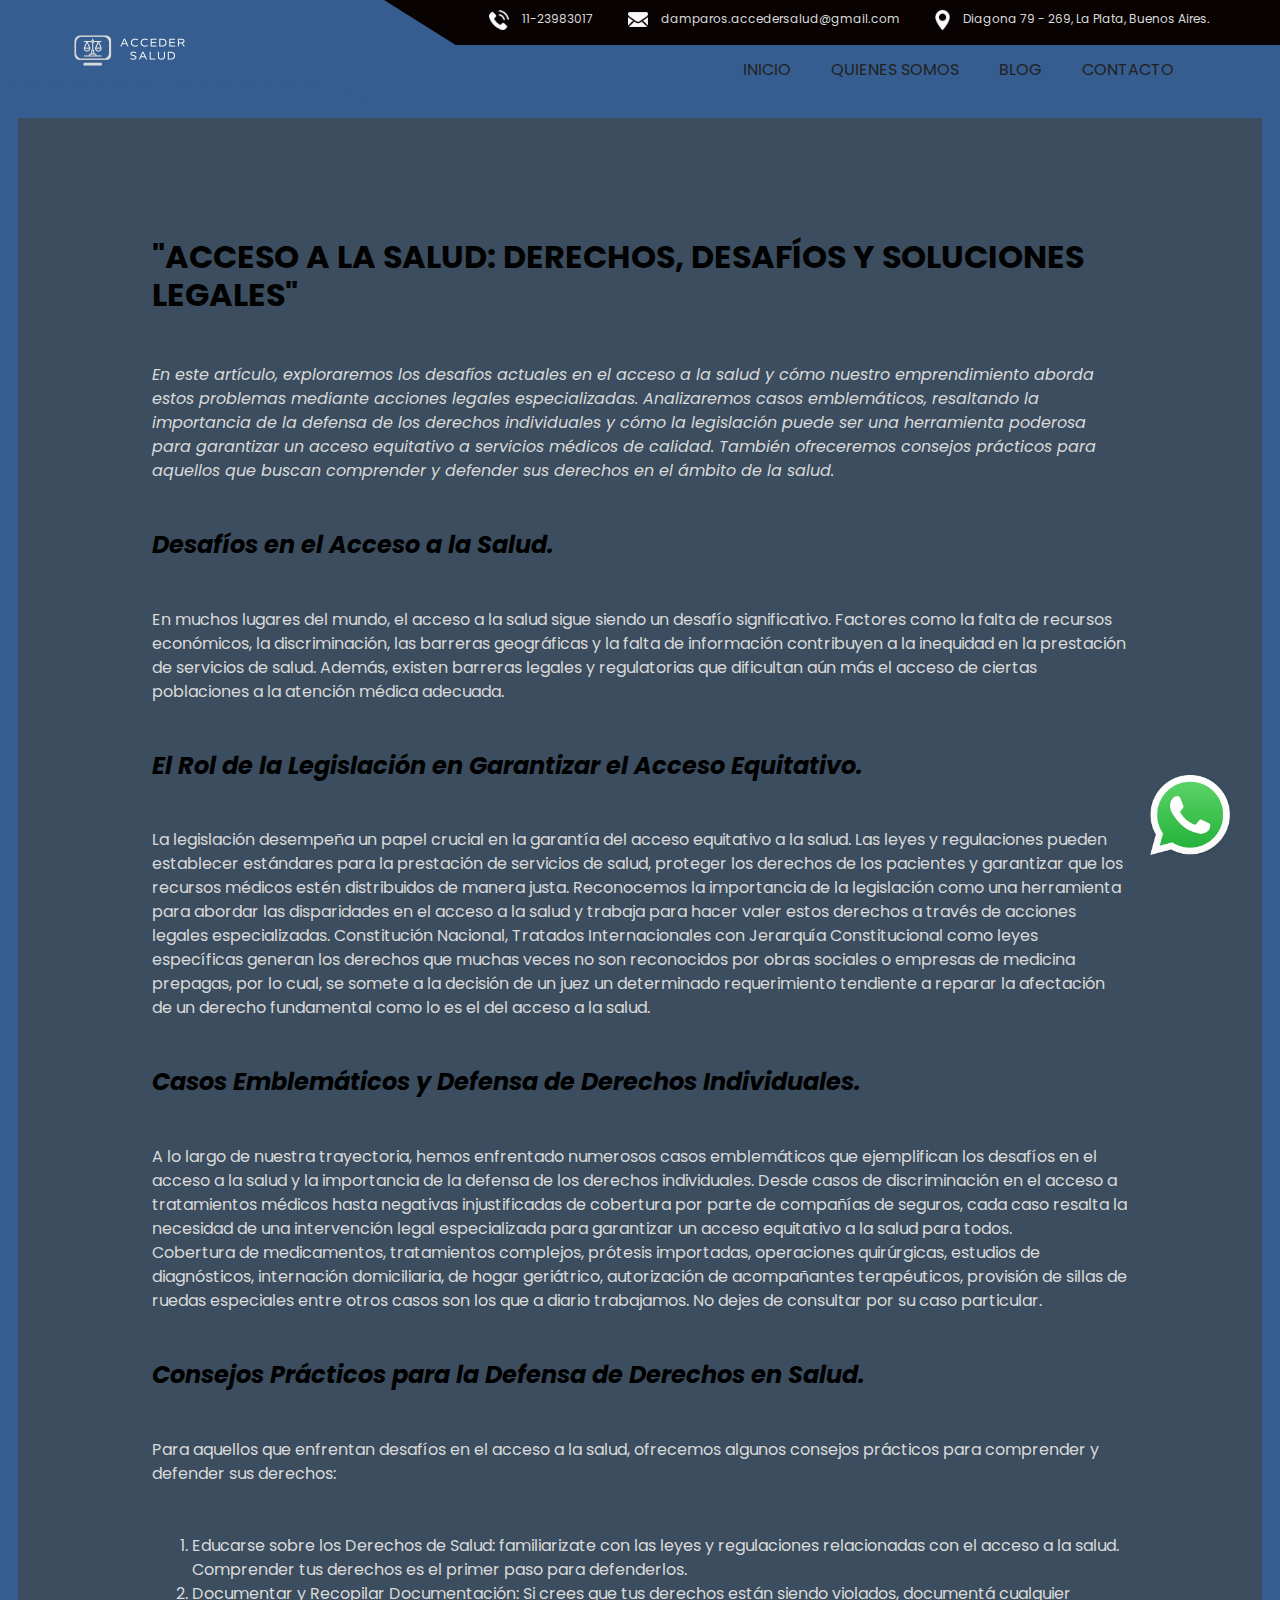
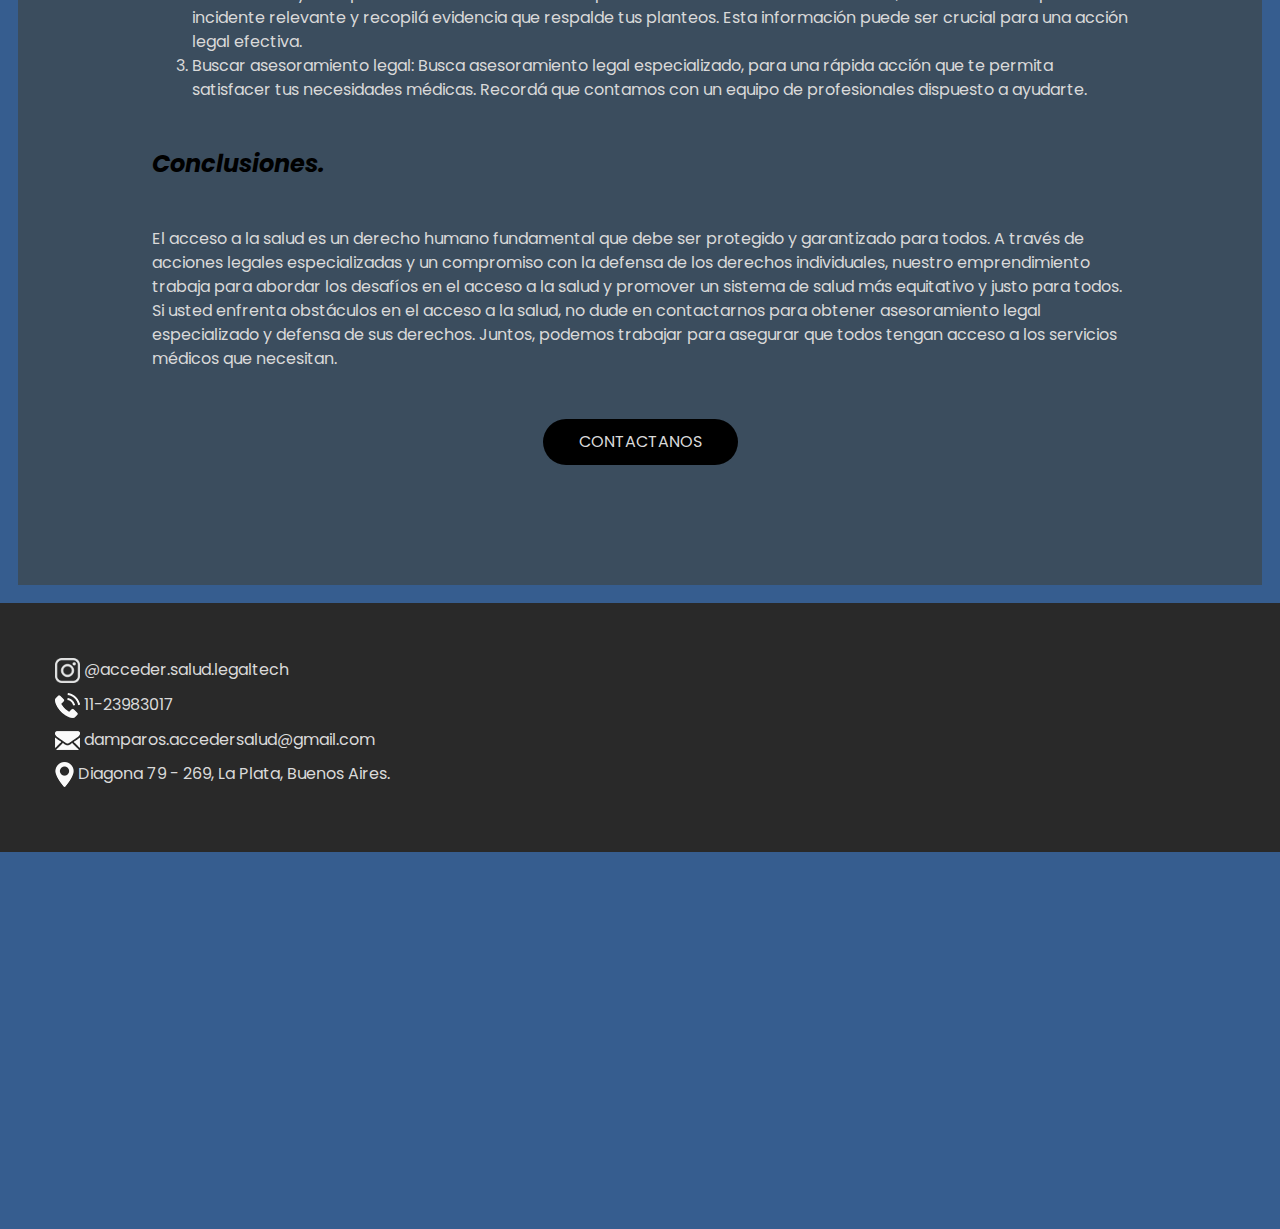
<file: pages/blog-1.html>
<!DOCTYPE html>
<html>

<head>
  <!-- Basic -->
  <meta charset="utf-8" />
  <meta http-equiv="X-UA-Compatible" content="IE=edge" />
  <!-- Mobile Metas -->
  <meta name="viewport" content="width=device-width, initial-scale=1, shrink-to-fit=no" />
  <!-- Site Metas -->
  <meta name="keywords" content="Abogados, Salud, Legal, Amparo, Derechos, Atención médica, Problemas de salud, Demandas legales, Asistencia legal, Defensa legal, Derecho sanitario, Justicia médica, Seguro médico, Ley de salud, Recursos legales, Leyes de salud, Protección legal, Litigio médico, Consulta legal, Acceso a la salud, Abogacía de la salud, Leyes laborales de salud, Amparo médico, Servicios legales de salud, Resolución de conflictos, Leyes de obras sociales, Representación legal, Leyes de amparo, Responsabilidad médica, Defensoría de la salud, Reclamos legales, Protección del paciente, Legislación médica, Cobertura médica, Ley de obras sociales, Derechos del paciente, Ley de amparo médico, Cobertura legal, Leyes de amparo médico, Asesoría jurídica">

  <meta name="description" content="Obtén asesoramiento legal experto y defensa profesional para tus problemas de salud, obras sociales y amparos. Nuestro equipo de abogados especializados está aquí para proteger tus derechos y garantizar que recibas la atención médica que mereces. Contáctanos hoy para una consulta.">

  <meta name="author" content="soy rodrigo digital, acceder salud" />

  <title>ACCEDER SALUD</title>

  <!-- Favicon -->
  <link rel="icon" type="image/png" href="../images/favicon.png">

  <!-- slider stylesheet -->
  <link rel="stylesheet" type="text/css"
    href="https://cdnjs.cloudflare.com/ajax/libs/OwlCarousel2/2.3.4/assets/owl.carousel.min.css" />

  <!-- bootstrap core css -->
  <link rel="stylesheet" type="text/css" href="../css/bootstrap.css" />

  <!-- fonts style -->
  <link href="https://fonts.googleapis.com/css?family=Baloo+Chettan|Dosis:400,600,700|Poppins:400,600,700&display=swap"
    rel="stylesheet" />
  <!-- Custom styles for this template -->
  <link href="../css/style.css" rel="stylesheet" />
  <!-- responsive style -->
  <link href="../css/responsive.css" rel="stylesheet" />
</head>

<body>
  <a class="btn-wsp" Target="_blank" href="https://wa.me/+5491123983017"><img class="icon-wsp" src="../images/whatsapp.png" alt="icono whatsapp"></a>
  <div class="">
    <!-- header section strats -->
    <header class="header_section">
      <div class="container">
        <div class="header_nav">
          <a class="navbar-brand brand_desktop" href="../index.html">
            <img src="../images/logo.png" alt="" />
          </a>
          <div class="main_nav">
            <div class="top_nav">
              <ul class=" ">
                <li class="">
                  <a Target="_blank" href="https://wa.me/+5491123983017">
                    <img src="../images/telephone.png" alt="" />
                    <span> 11-23983017 </span>
                  </a>
                </li>
                <li class="">
                  <a id="copyEmail" href="">
                    <img src="../images/mail.png" alt="" />
                    <span id="email">damparos.accedersalud@gmail.com</span>
                  </a>
                </li>
                <li class="">
                  <a class="disabled" href="">
                    <img src="../images/location.png" alt="" />
                    <span> Diagona 79 - 269, La Plata, Buenos Aires.</span>
                  </a>
                </li>
              </ul>
            </div>
            <div class="bottom_nav">
              <nav class="navbar navbar-expand-lg custom_nav-container">
                <a class="navbar-brand brand_mobile" href="index.html">
                  <img src="../images/logo.png" alt="" />
                </a>
                <button class="navbar-toggler" type="button" data-toggle="collapse"
                  data-target="#navbarSupportedContent" aria-controls="navbarSupportedContent" aria-expanded="false"
                  aria-label="Toggle navigation">
                  <span class="navbar-toggler-icon"></span>
                </button>
                <div class="collapse navbar-collapse" id="navbarSupportedContent">
                  <div class="d-flex ml-auto flex-column flex-lg-row align-items-center">
                    <ul class="navbar-nav  ">
                      <li class="nav-item active">
                        <a class="nav-link" href="../index.html"> Inicio <span class="sr-only">(current)</span></a>
                      </li>
                      <li class="nav-item">
                        <a class="nav-link" href="../index.html#nosotros"> Quienes somos </a>
                      </li>
                      <li class="nav-item">
                        <a class="nav-link" href="../index.html#blog">Blog</a>
                      </li>
                      <li class="nav-item">
                        <a class="nav-link" href="../index.html#contacto"> Contacto </a>
                      </li>
                    </ul>
                  </div>
                </div>
              </nav>
            </div>
          </div>
        </div>
      </div>
    </header>
    <!-- end header section -->
  </div>


  <!-- blog section -->

  <section class="blog_section layout_padding">
    <div class="container-fluid">
      <div class="row">
        <div class="col"></div>
        <div class="col-md-10 ">
          <div class="heading_container ">
            <article class="container">
              <h2>
                "Acceso a la Salud: Derechos, Desafíos y Soluciones Legales"
              </h2>
              <p class="font-italic">
                En este artículo, exploraremos los desafíos actuales en el acceso a la salud y cómo nuestro emprendimiento aborda estos problemas mediante acciones legales especializadas. Analizaremos casos emblemáticos, resaltando la importancia de la defensa de los derechos individuales y cómo la legislación puede ser una herramienta poderosa para garantizar un acceso equitativo a servicios médicos de calidad. También ofreceremos consejos prácticos para aquellos que buscan comprender y defender sus derechos en el ámbito de la salud.
              </p>
              <h4 class="font-italic">Desafíos en el Acceso a la Salud.</h4>
              <p>
                En muchos lugares del mundo, el acceso a la salud sigue siendo un desafío significativo. Factores como la falta de recursos económicos, la discriminación, las barreras geográficas y la falta de información contribuyen a la inequidad en la prestación de servicios de salud. Además, existen barreras legales y regulatorias que dificultan aún más el acceso de ciertas poblaciones a la atención médica adecuada.
              </p>
              <h4 class="font-italic">El Rol de la Legislación en Garantizar el Acceso Equitativo.</h4>
              <p>
                La legislación desempeña un papel crucial en la garantía del acceso equitativo a la salud. Las leyes y regulaciones pueden establecer estándares para la prestación de servicios de salud, proteger los derechos de los pacientes y garantizar que los recursos médicos estén distribuidos de manera justa. Reconocemos la importancia de la legislación como una herramienta para abordar las disparidades en el acceso a la salud y trabaja para hacer valer estos derechos a través de acciones legales especializadas. Constitución Nacional, Tratados Internacionales con Jerarquía Constitucional como leyes específicas generan los derechos que muchas veces no son reconocidos por obras sociales o empresas de medicina prepagas, por lo cual, se somete a la decisión de un juez un determinado requerimiento tendiente a reparar la afectación de un derecho fundamental como lo es el del acceso a la salud.
              </p>
              <h4 class="font-italic">Casos Emblemáticos y Defensa de Derechos Individuales.</h4>
              <p>
                A lo largo de nuestra trayectoria, hemos enfrentado numerosos casos emblemáticos que ejemplifican los desafíos en el acceso a la salud y la importancia de la defensa de los derechos individuales. Desde casos de discriminación en el acceso a tratamientos médicos hasta negativas injustificadas de cobertura por parte de compañías de seguros, cada caso resalta la necesidad de una intervención legal especializada para garantizar un acceso equitativo a la salud para todos. <br>
                Cobertura de medicamentos, tratamientos complejos, prótesis importadas, operaciones quirúrgicas, estudios de diagnósticos, internación domiciliaria, de hogar geriátrico, autorización de acompañantes terapéuticos, provisión de sillas de ruedas especiales entre otros casos son los que a diario trabajamos. No dejes de consultar por su caso particular.
              </p>
              <h4 class="font-italic">Consejos Prácticos para la Defensa de Derechos en Salud.</h4>
              <p class="lh-lg">
                Para aquellos que enfrentan desafíos en el acceso a la salud, ofrecemos algunos consejos prácticos para comprender y defender sus derechos:<br>
                <ol>
                  <li class="lh-lg">Educarse sobre los Derechos de Salud: familiarizate con las leyes y regulaciones relacionadas con el acceso a la salud. Comprender tus derechos es el primer paso para defenderlos.</li>
                  <li class="lh-lg">Documentar y Recopilar Documentación: Si crees que tus derechos están siendo violados, documentá cualquier incidente relevante y recopilá evidencia que respalde tus planteos. Esta información puede ser crucial para una acción legal efectiva.</li>
                  <li class="lh-lg"> Buscar asesoramiento legal: Busca asesoramiento legal especializado, para una rápida acción que te permita satisfacer tus necesidades médicas. Recordá que contamos con un equipo de profesionales dispuesto a ayudarte. </li>
                </ol>
              </p>
              <h4 class="font-italic">Conclusiones.</h4>
              <p>
                El acceso a la salud es un derecho humano fundamental que debe ser protegido y garantizado para todos. A través de acciones legales especializadas y un compromiso con la defensa de los derechos individuales, nuestro emprendimiento trabaja para abordar los desafíos en el acceso a la salud y promover un sistema de salud más equitativo y justo para todos. Si usted enfrenta obstáculos en el acceso a la salud, no dude en contactarnos para obtener asesoramiento legal especializado y defensa de sus derechos. Juntos, podemos trabajar para asegurar que todos tengan acceso a los servicios médicos que necesitan.
              </p>

            </article>
          </div>
          <div class="d-flex justify-content-center">
            <a href="../index.html#contacto" class="btn-contact-blog">
              CONTACTANOS
            </a>
          </div>
        </div>
        <div class="col"></div>
      </div>
    </div>
  </section>

  <!-- end blog section -->

   
  <!-- footer section -->
               
  <section class="footer-section">
    <ul>
      <li class="">
        <a
        href="https://www.instagram.com/acceder.salud.legaltech?utm_source=ig_web_button_share_sheet&igsh=ZDNlZDc0MzIxNw==">
        <img src="../images/instagram.png" alt="">
        <span> @acceder.salud.legaltech </span>
      </a>
      </li>
      <li class="">
        <a Target="_blank" href="https://wa.me/+5491123983017">
          <img src="../images/telephone.png" alt="" />
          <span> 11-23983017 </span>
        </a>
      </li>
      <li class="">
        <a  class="disabled" href="#">
          <img src="../images/mail.png" alt="" />
          <span id="email">damparos.accedersalud@gmail.com</span>
        </a>
      </li>
      <li class="">
        <a class="disabled" href="3">
          <img src="../images/location.png" alt="" />
          <span> Diagona 79 - 269, La Plata, Buenos Aires.</span>
        </a>
      </li>
    </ul>
  </section>
  <!-- footer section -->
  <!-- mapa -->
  <div class="map_container">
    <div class="map">
      <iframe
        src="https://www.google.com/maps/embed?pb=!1m18!1m12!1m3!1d3271.4320083659254!2d-57.9348856!3d-34.9207009!2m3!1f0!2f0!3f0!3m2!1i1024!2i768!4f13.1!3m3!1m2!1s0x95a2e61e97f1a7bb%3A0xe5667e6ec6763b85!2sDiag.%2073%2C%20La%20Plata%2C%20Provincia%20de%20Buenos%20Aires!5e0!3m2!1ses-419!2sar!4v1714573807924!5m2!1ses-419!2sar"
        width="400" height="300" style="border:0;" allowfullscreen="" loading="lazy"
        referrerpolicy="no-referrer-when-downgrade"></iframe>
    </div>
  </div>
  <!-- mapa -->

  <script>
    document.getElementById('copyEmail').addEventListener('click', function () {
      var email = document.getElementById('email').innerText;
      navigator.clipboard.writeText(email).then(function () {
        alert('¡Dirección de correo electrónico copiada!');
      }, function (err) {
        console.error('Error al copiar el correo electrónico: ', err);
      });
    });
  </script>

  <script type="text/javascript" src="../js/jquery-3.4.1.min.js"></script>
  <script type="text/javascript" src="../js/bootstrap.js"></script>
  <script type="text/javascript"
    src="https://cdnjs.cloudflare.com/ajax/libs/OwlCarousel2/2.3.4/owl.carousel.min.js"> </script>

  <script>
    function openNav() {
      document.getElementById("myNav").classList.toggle("menu_width");
      document.querySelector(".custom_menu-btn").classList.toggle("menu_btn-style");
    }
  </script>

  <!-- owl carousel script -->
  <script type="text/javascript">
    $(".owl-carousel").owlCarousel({
      loop: true,
      margin: 10,
      nav: true,
      navText: [],
      autoplay: true,
      autoplayHoverPause: true,
      responsive: {
        0: {
          items: 1
        },
        600: {
          items: 2
        },
        1000: {
          items: 2
        }
      }
    });


    $(".owl_carousel1").owlCarousel({
      loop: true,
      margin: 25,
      nav: true,
      navText: [],
      autoplay: true,
      autoplayHoverPause: true,
      responsive: {
        0: {
          items: 1
        },
        600: {
          items: 2
        },
        1000: {
          items: 2
        }
      }
    });
  </script>
  <!-- end owl carousel script -->

</body>

</html>
</file>
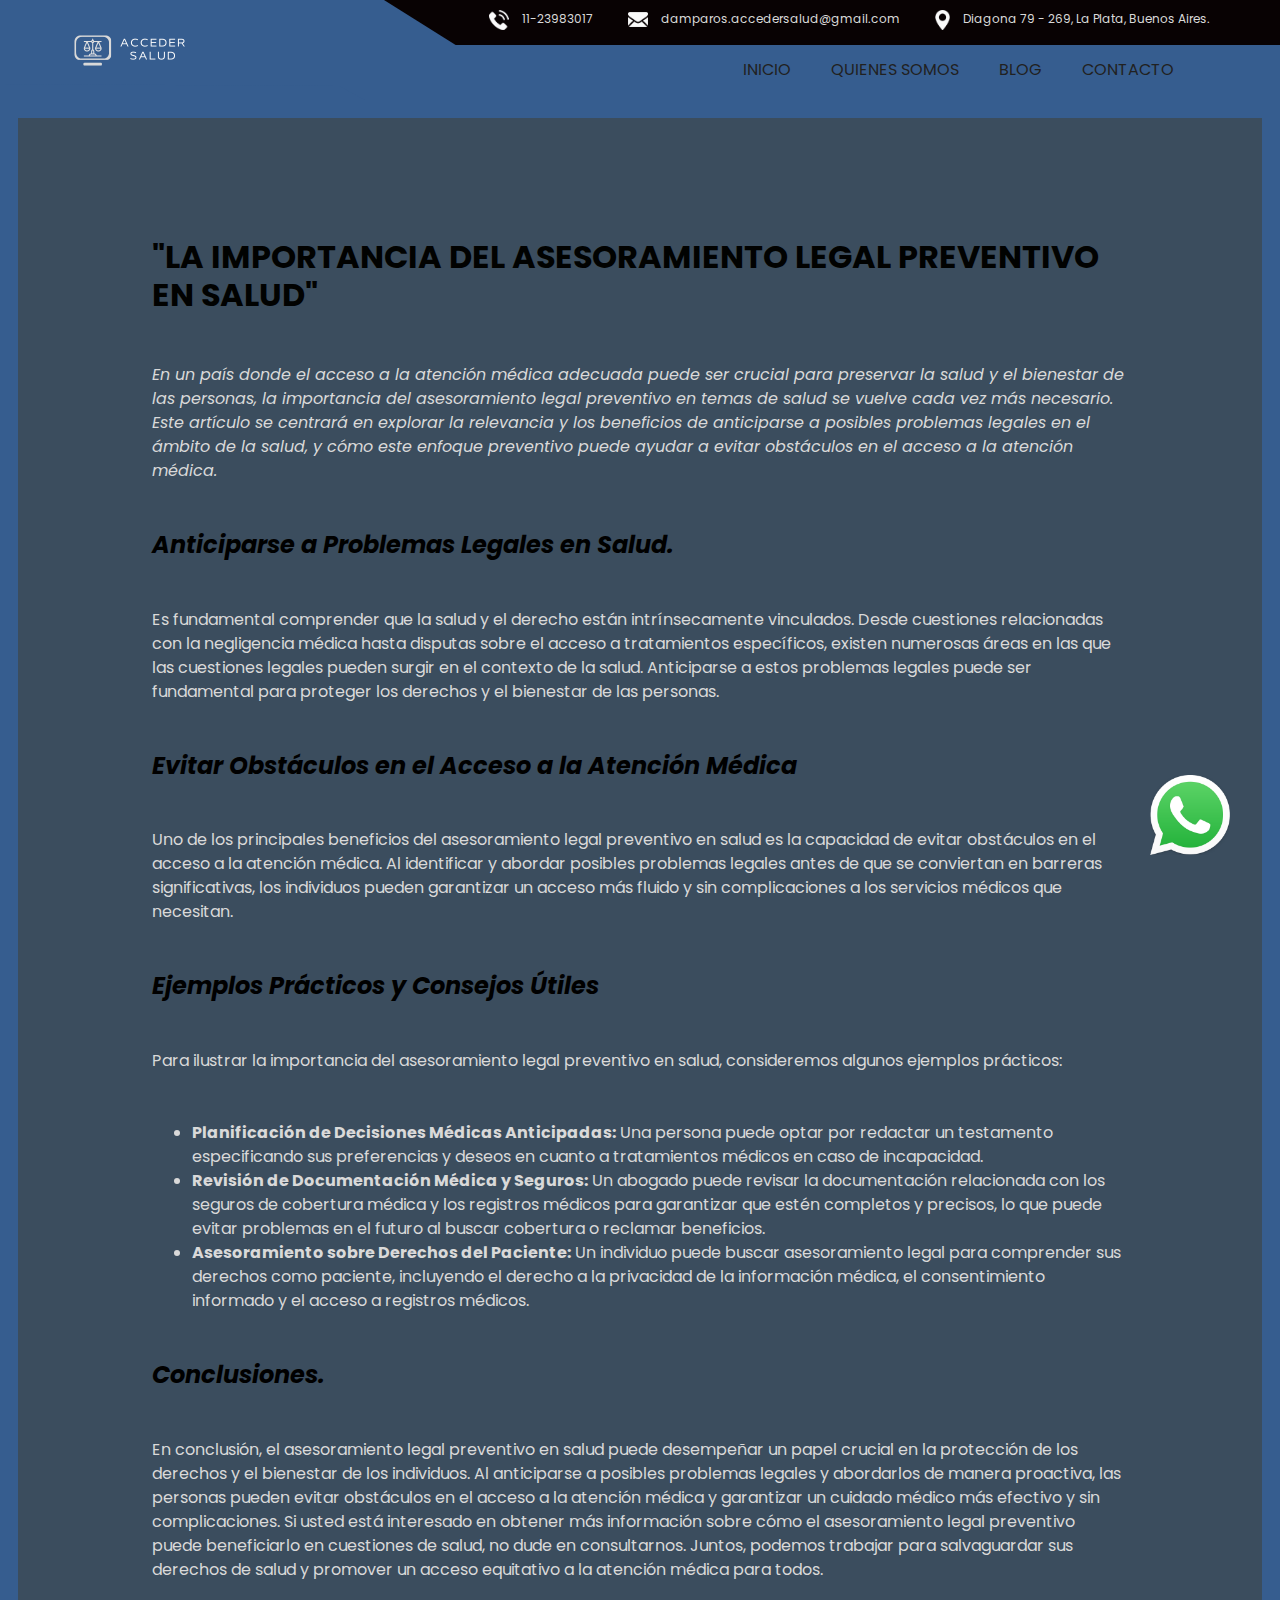
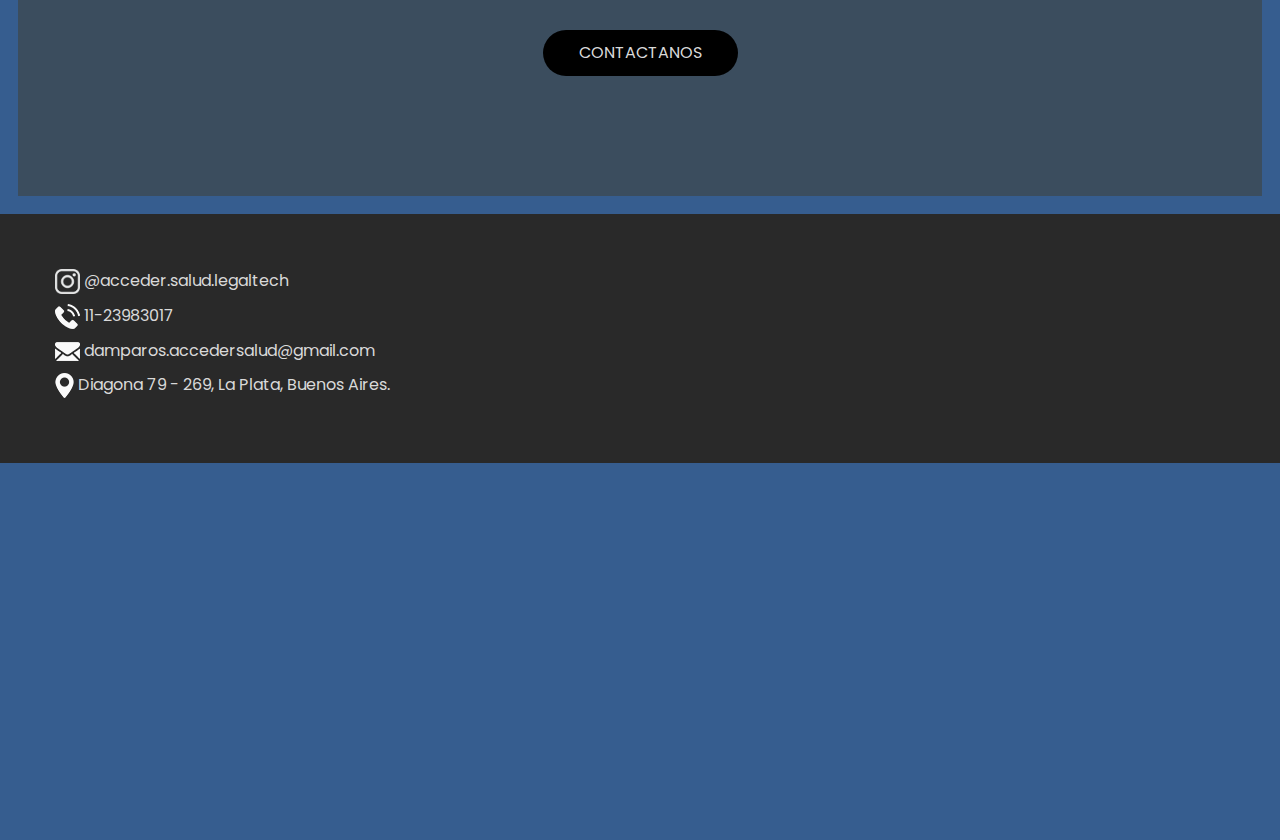
<file: pages/blog-2.html>
<!DOCTYPE html>
<html>

<head>
  <!-- Basic -->
  <meta charset="utf-8" />
  <meta http-equiv="X-UA-Compatible" content="IE=edge" />
  <!-- Mobile Metas -->
  <meta name="viewport" content="width=device-width, initial-scale=1, shrink-to-fit=no" />
  <!-- Site Metas -->
  <meta name="keywords" content="Abogados, Salud, Legal, Amparo, Derechos, Atención médica, Problemas de salud, Demandas legales, Asistencia legal, Defensa legal, Derecho sanitario, Justicia médica, Seguro médico, Ley de salud, Recursos legales, Leyes de salud, Protección legal, Litigio médico, Consulta legal, Acceso a la salud, Abogacía de la salud, Leyes laborales de salud, Amparo médico, Servicios legales de salud, Resolución de conflictos, Leyes de obras sociales, Representación legal, Leyes de amparo, Responsabilidad médica, Defensoría de la salud, Reclamos legales, Protección del paciente, Legislación médica, Cobertura médica, Ley de obras sociales, Derechos del paciente, Ley de amparo médico, Cobertura legal, Leyes de amparo médico, Asesoría jurídica">

  <meta name="description" content="Obtén asesoramiento legal experto y defensa profesional para tus problemas de salud, obras sociales y amparos. Nuestro equipo de abogados especializados está aquí para proteger tus derechos y garantizar que recibas la atención médica que mereces. Contáctanos hoy para una consulta.">

  <meta name="author" content="soy rodrigo digital, acceder salud" />

  <title>ACCEDER SALUD</title>

  <!-- Favicon -->
  <link rel="icon" type="image/png" href="../images/favicon.png">

  <!-- slider stylesheet -->
  <link rel="stylesheet" type="text/css"
    href="https://cdnjs.cloudflare.com/ajax/libs/OwlCarousel2/2.3.4/assets/owl.carousel.min.css" />

  <!-- bootstrap core css -->
  <link rel="stylesheet" type="text/css" href="../css/bootstrap.css" />

  <!-- fonts style -->
  <link href="https://fonts.googleapis.com/css?family=Baloo+Chettan|Dosis:400,600,700|Poppins:400,600,700&display=swap"
    rel="stylesheet" />
  <!-- Custom styles for this template -->
  <link href="../css/style.css" rel="stylesheet" />
  <!-- responsive style -->
  <link href="../css/responsive.css" rel="stylesheet" />
</head>

<body>
  <a class="btn-wsp" Target="_blank" href="https://wa.me/+5491123983017"><img class="icon-wsp" src="../images/whatsapp.png" alt="icono whatsapp"></a>
  <div class="">
    <!-- header section strats -->
    <header class="header_section">
      <div class="container">
        <div class="header_nav">
          <a class="navbar-brand brand_desktop" href="../index.html">
            <img src="../images/logo.png" alt="" />
          </a>
          <div class="main_nav">
            <div class="top_nav">
              <ul class=" ">
                <li class="">
                  <a Target="_blank" href="https://wa.me/+5491123983017">
                    <img src="../images/telephone.png" alt="" />
                    <span> 11-23983017 </span>
                  </a>
                </li>
                <li class="">
                  <a id="copyEmail" href="">
                    <img src="../images/mail.png" alt="" />
                    <span id="email">damparos.accedersalud@gmail.com</span>
                  </a>
                </li>
                <li class="">
                  <a class="disabled" href="">
                    <img src="../images/location.png" alt="" />
                    <span> Diagona 79 - 269, La Plata, Buenos Aires.</span>
                  </a>
                </li>
              </ul>
            </div>
            <div class="bottom_nav">
              <nav class="navbar navbar-expand-lg custom_nav-container">
                <a class="navbar-brand brand_mobile" href="index.html">
                  <img src="../images/logo.png" alt="" />
                </a>
                <button class="navbar-toggler" type="button" data-toggle="collapse"
                  data-target="#navbarSupportedContent" aria-controls="navbarSupportedContent" aria-expanded="false"
                  aria-label="Toggle navigation">
                  <span class="navbar-toggler-icon"></span>
                </button>
                <div class="collapse navbar-collapse" id="navbarSupportedContent">
                  <div class="d-flex ml-auto flex-column flex-lg-row align-items-center">
                    <ul class="navbar-nav  ">
                      <li class="nav-item active">
                        <a class="nav-link" href="../index.html"> Inicio <span class="sr-only">(current)</span></a>
                      </li>
                      <li class="nav-item">
                        <a class="nav-link" href="../index.html#nosotros"> Quienes somos </a>
                      </li>
                      <li class="nav-item">
                        <a class="nav-link" href="../index.html#blog">Blog</a>
                      </li>
                      <li class="nav-item">
                        <a class="nav-link" href="../index.html#contacto"> Contacto </a>
                      </li>
                    </ul>
                  </div>
                </div>
              </nav>
            </div>
          </div>
        </div>
      </div>
    </header>
    <!-- end header section -->
  </div>


  <!-- blog section -->

  <section class="blog_section layout_padding">
    <div class="container-fluid">
      <div class="row">
        <div class="col"></div>
        <div class="col-md-10 ">
          <div class="heading_container ">
            <article class="container">
              <h2>
                "La Importancia del Asesoramiento Legal Preventivo en Salud"
              </h2>
              <p class="font-italic">
                En un país donde el acceso a la atención médica adecuada puede ser crucial para preservar la salud y el bienestar de las personas, la importancia del asesoramiento legal preventivo en temas de salud se vuelve cada vez más necesario. Este artículo se centrará en explorar la relevancia y los beneficios de anticiparse a posibles problemas legales en el ámbito de la salud, y cómo este enfoque preventivo puede ayudar a evitar obstáculos en el acceso a la atención médica.
              </p>
              <h4 class="font-italic">Anticiparse a Problemas Legales en Salud.</h4>
              <p>
                Es fundamental comprender que la salud y el derecho están intrínsecamente vinculados. Desde cuestiones relacionadas con la negligencia médica hasta disputas sobre el acceso a tratamientos específicos, existen numerosas áreas en las que las cuestiones legales pueden surgir en el contexto de la salud. Anticiparse a estos problemas legales puede ser fundamental para proteger los derechos y el bienestar de las personas.
              </p>
              <h4 class="font-italic">Evitar Obstáculos en el Acceso a la Atención Médica</h4>
              <p>
                Uno de los principales beneficios del asesoramiento legal preventivo en salud es la capacidad de evitar obstáculos en el acceso a la atención médica. Al identificar y abordar posibles problemas legales antes de que se conviertan en barreras significativas, los individuos pueden garantizar un acceso más fluido y sin complicaciones a los servicios médicos que necesitan.
              </p>
              <h4 class="font-italic">Ejemplos Prácticos y Consejos Útiles</h4>
              <p class="lh-lg">
                Para ilustrar la importancia del asesoramiento legal preventivo en salud, consideremos algunos ejemplos prácticos:<br>
                <ul>
                  <li class="lh-lg"> <strong>Planificación de Decisiones Médicas Anticipadas:</strong> Una persona puede optar por redactar un testamento especificando sus preferencias y deseos en cuanto a tratamientos médicos en caso de incapacidad.</li>
                  <li class="lh-lg"> <strong>Revisión de Documentación Médica y Seguros:</strong> Un abogado puede revisar la documentación relacionada con los seguros de cobertura médica y los registros médicos para garantizar que estén completos y precisos, lo que puede evitar problemas en el futuro al buscar cobertura o reclamar beneficios.</li>
                  <li class="lh-lg"> <strong>Asesoramiento sobre Derechos del Paciente:</strong> Un individuo puede buscar asesoramiento legal para comprender sus derechos como paciente, incluyendo el derecho a la privacidad de la información médica, el consentimiento informado y el acceso a registros médicos. </li>
                </ul>
              </p>
              <h4 class="font-italic">Conclusiones.</h4>
              <p>
                En conclusión, el asesoramiento legal preventivo en salud puede desempeñar un papel crucial en la protección de los derechos y el bienestar de los individuos. Al anticiparse a posibles problemas legales y abordarlos de manera proactiva, las personas pueden evitar obstáculos en el acceso a la atención médica y garantizar un cuidado médico más efectivo y sin complicaciones. Si usted está interesado en obtener más información sobre cómo el asesoramiento legal preventivo puede beneficiarlo en cuestiones de salud, no dude en consultarnos. Juntos, podemos trabajar para salvaguardar sus derechos de salud y promover un acceso equitativo a la atención médica para todos.
              </p>

            </article>
          </div>
          <div class="d-flex justify-content-center">
            <a href="../index.html#contacto" class="btn-contact-blog">
              CONTACTANOS
            </a>
          </div>
        </div>
        <div class="col"></div>
      </div>
    </div>
  </section>
  <!-- end blog section -->

  <!-- footer section -->
               
  <section class="footer-section">
    <ul>
      <li class="">
        <a
        href="https://www.instagram.com/acceder.salud.legaltech?utm_source=ig_web_button_share_sheet&igsh=ZDNlZDc0MzIxNw==">
        <img src="../images/instagram.png" alt="">
        <span> @acceder.salud.legaltech </span>
      </a>
      </li>
      <li class="">
        <a Target="_blank" href="https://wa.me/+5491123983017">
          <img src="../images/telephone.png" alt="" />
          <span> 11-23983017 </span>
        </a>
      </li>
      <li class="">
        <a  class="disabled" href="#">
          <img src="../images/mail.png" alt="" />
          <span id="email">damparos.accedersalud@gmail.com</span>
        </a>
      </li>
      <li class="">
        <a class="disabled" href="3">
          <img src="../images/location.png" alt="" />
          <span> Diagona 79 - 269, La Plata, Buenos Aires.</span>
        </a>
      </li>
    </ul>
  </section>
  <!-- footer section -->
  <!-- mapa -->
  <div class="map_container">
    <div class="map">
      <iframe
        src="https://www.google.com/maps/embed?pb=!1m18!1m12!1m3!1d3271.4320083659254!2d-57.9348856!3d-34.9207009!2m3!1f0!2f0!3f0!3m2!1i1024!2i768!4f13.1!3m3!1m2!1s0x95a2e61e97f1a7bb%3A0xe5667e6ec6763b85!2sDiag.%2073%2C%20La%20Plata%2C%20Provincia%20de%20Buenos%20Aires!5e0!3m2!1ses-419!2sar!4v1714573807924!5m2!1ses-419!2sar"
        width="400" height="300" style="border:0;" allowfullscreen="" loading="lazy"
        referrerpolicy="no-referrer-when-downgrade"></iframe>
    </div>
  </div>
  <!-- mapa -->

  <script>
    document.getElementById('copyEmail').addEventListener('click', function () {
      var email = document.getElementById('email').innerText;
      navigator.clipboard.writeText(email).then(function () {
        alert('¡Dirección de correo electrónico copiada!');
      }, function (err) {
        console.error('Error al copiar el correo electrónico: ', err);
      });
    });
  </script>

  <script type="text/javascript" src="../js/jquery-3.4.1.min.js"></script>
  <script type="text/javascript" src="../js/bootstrap.js"></script>
  <script type="text/javascript"
    src="https://cdnjs.cloudflare.com/ajax/libs/OwlCarousel2/2.3.4/owl.carousel.min.js"> </script>

  <script>
    function openNav() {
      document.getElementById("myNav").classList.toggle("menu_width");
      document.querySelector(".custom_menu-btn").classList.toggle("menu_btn-style");
    }
  </script>

  <!-- owl carousel script -->
  <script type="text/javascript">
    $(".owl-carousel").owlCarousel({
      loop: true,
      margin: 10,
      nav: true,
      navText: [],
      autoplay: true,
      autoplayHoverPause: true,
      responsive: {
        0: {
          items: 1
        },
        600: {
          items: 2
        },
        1000: {
          items: 2
        }
      }
    });


    $(".owl_carousel1").owlCarousel({
      loop: true,
      margin: 25,
      nav: true,
      navText: [],
      autoplay: true,
      autoplayHoverPause: true,
      responsive: {
        0: {
          items: 1
        },
        600: {
          items: 2
        },
        1000: {
          items: 2
        }
      }
    });
  </script>
  <!-- end owl carousel script -->

</body>

</html>
</file>
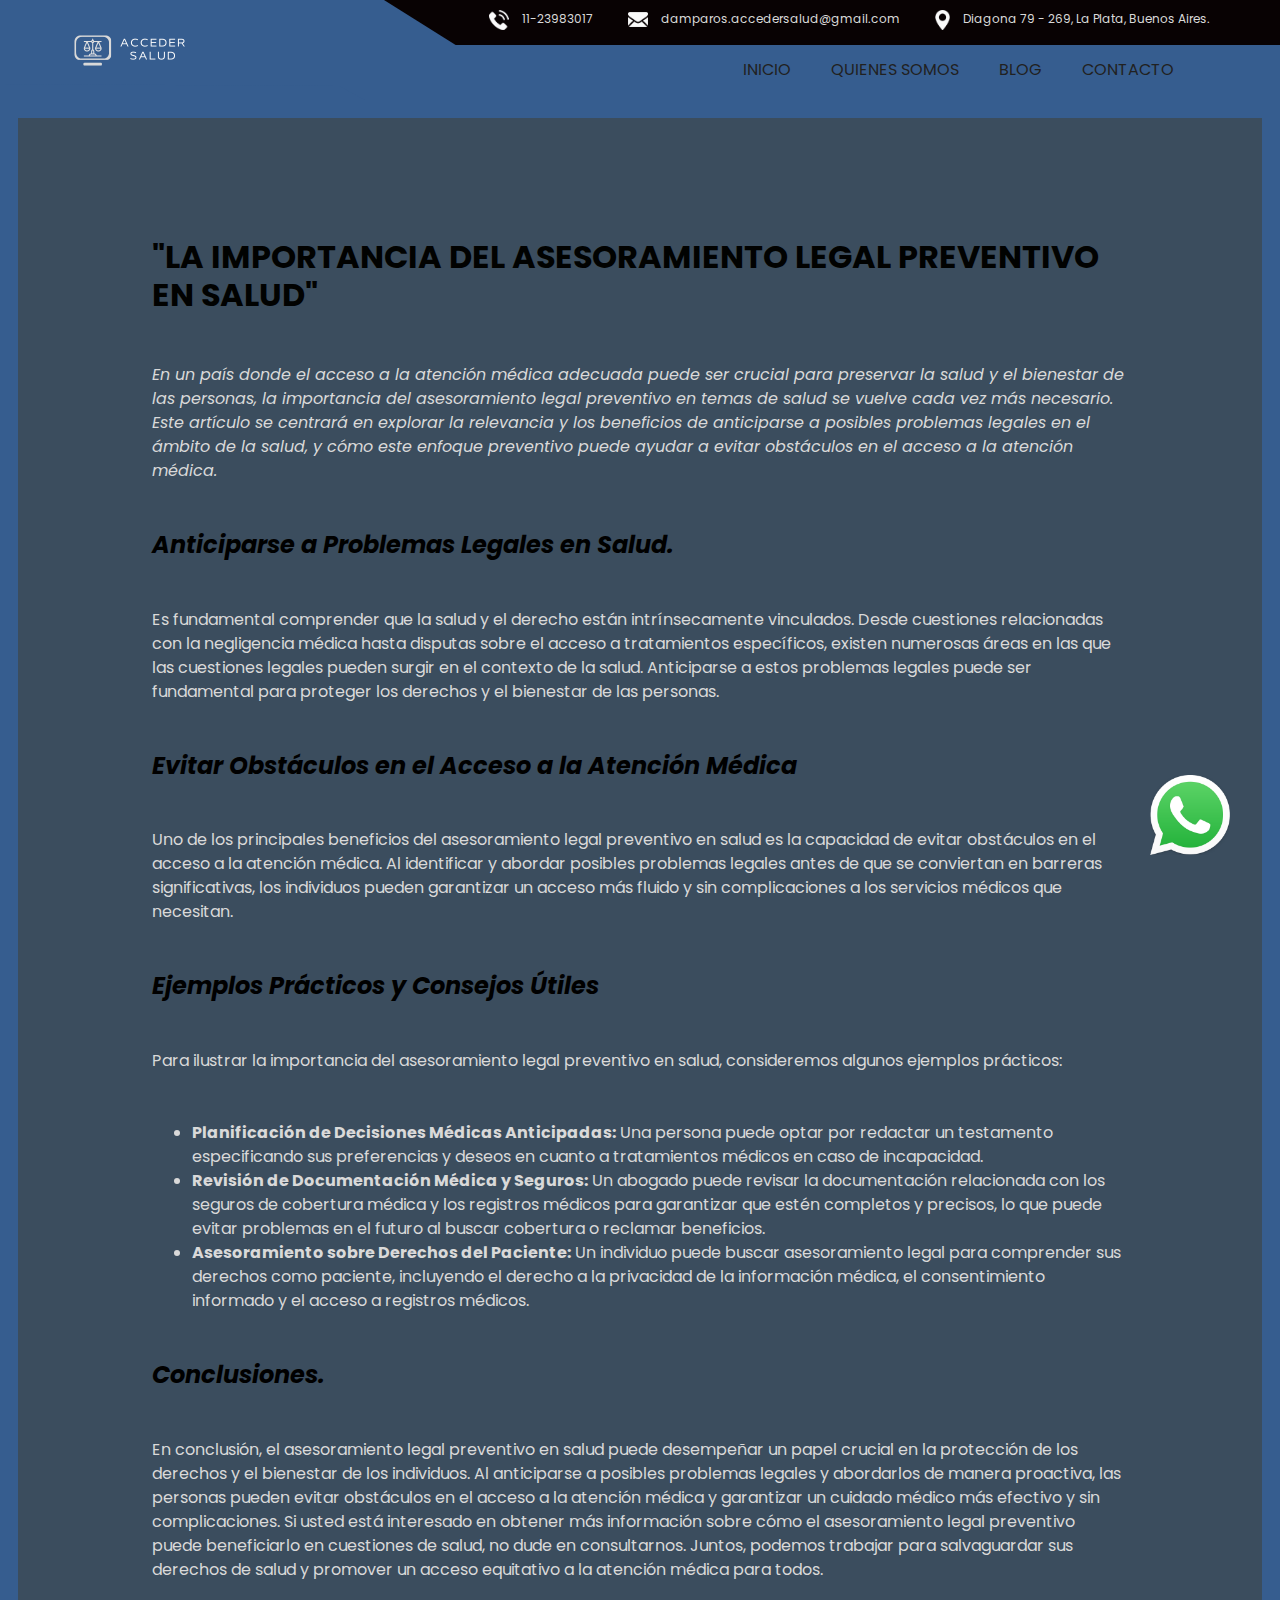
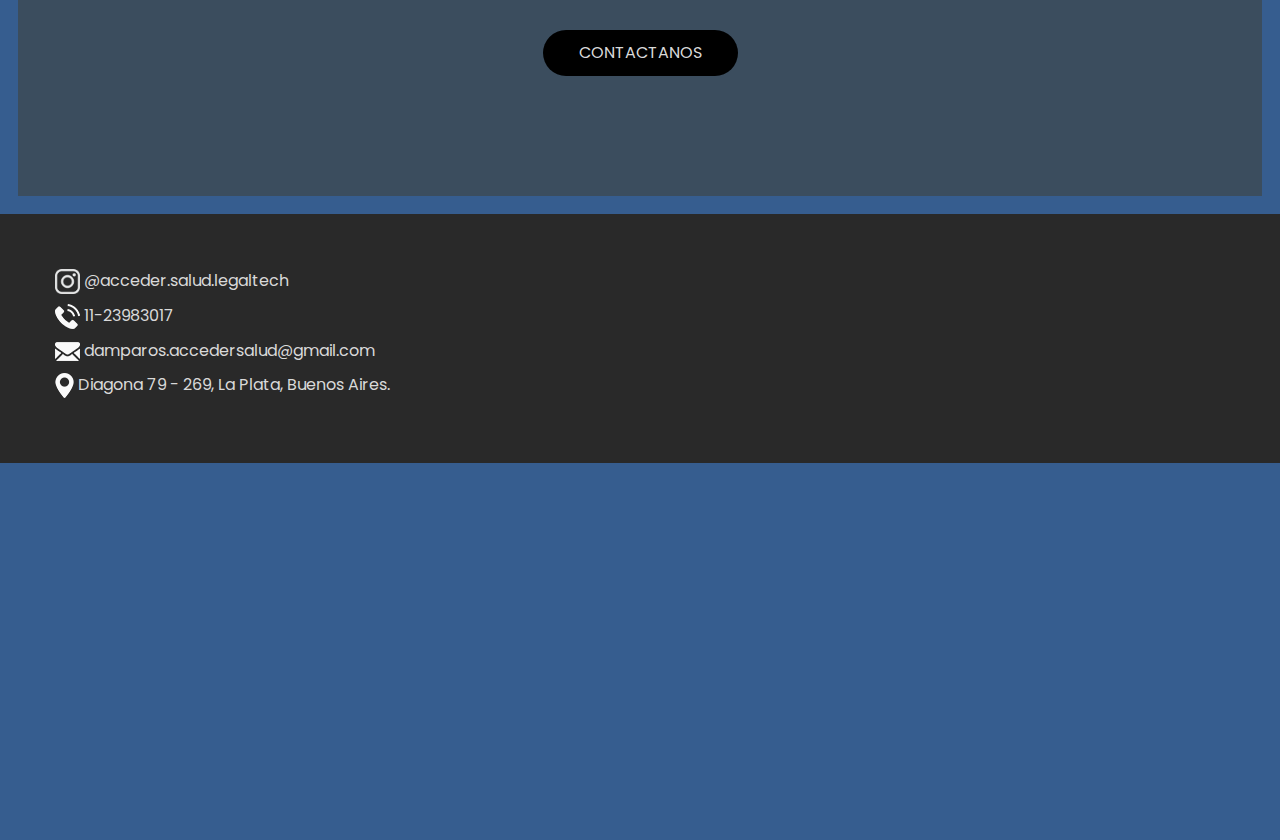
<file: pages/blog-3.html>
<!DOCTYPE html>
<html>

<head>
  <!-- Basic -->
  <meta charset="utf-8" />
  <meta http-equiv="X-UA-Compatible" content="IE=edge" />
  <!-- Mobile Metas -->
  <meta name="viewport" content="width=device-width, initial-scale=1, shrink-to-fit=no" />
  <!-- Site Metas -->
  <meta name="keywords" content="Abogados, Salud, Legal, Amparo, Derechos, Atención médica, Problemas de salud, Demandas legales, Asistencia legal, Defensa legal, Derecho sanitario, Justicia médica, Seguro médico, Ley de salud, Recursos legales, Leyes de salud, Protección legal, Litigio médico, Consulta legal, Acceso a la salud, Abogacía de la salud, Leyes laborales de salud, Amparo médico, Servicios legales de salud, Resolución de conflictos, Leyes de obras sociales, Representación legal, Leyes de amparo, Responsabilidad médica, Defensoría de la salud, Reclamos legales, Protección del paciente, Legislación médica, Cobertura médica, Ley de obras sociales, Derechos del paciente, Ley de amparo médico, Cobertura legal, Leyes de amparo médico, Asesoría jurídica">

  <meta name="description" content="Obtén asesoramiento legal experto y defensa profesional para tus problemas de salud, obras sociales y amparos. Nuestro equipo de abogados especializados está aquí para proteger tus derechos y garantizar que recibas la atención médica que mereces. Contáctanos hoy para una consulta.">

  <meta name="author" content="soy rodrigo digital, acceder salud" />

  <title>ACCEDER SALUD</title>

  <!-- Favicon -->
  <link rel="icon" type="image/png" href="../images/favicon.png">

  <!-- slider stylesheet -->
  <link rel="stylesheet" type="text/css"
    href="https://cdnjs.cloudflare.com/ajax/libs/OwlCarousel2/2.3.4/assets/owl.carousel.min.css" />

  <!-- bootstrap core css -->
  <link rel="stylesheet" type="text/css" href="../css/bootstrap.css" />

  <!-- fonts style -->
  <link href="https://fonts.googleapis.com/css?family=Baloo+Chettan|Dosis:400,600,700|Poppins:400,600,700&display=swap"
    rel="stylesheet" />
  <!-- Custom styles for this template -->
  <link href="../css/style.css" rel="stylesheet" />
  <!-- responsive style -->
  <link href="../css/responsive.css" rel="stylesheet" />
</head>

<body>
  <a class="btn-wsp" Target="_blank" href="https://wa.me/+5491123983017"><img class="icon-wsp" src="../images/whatsapp.png" alt="icono whatsapp"></a>
  <div class="">
    <!-- header section strats -->
    <header class="header_section">
      <div class="container">
        <div class="header_nav">
          <a class="navbar-brand brand_desktop" href="../index.html">
            <img src="../images/logo.png" alt="" />
          </a>
          <div class="main_nav">
            <div class="top_nav">
              <ul class=" ">
                <li class="">
                  <a Target="_blank" href="https://wa.me/+5491123983017">
                    <img src="../images/telephone.png" alt="" />
                    <span> 11-23983017 </span>
                  </a>
                </li>
                <li class="">
                  <a id="copyEmail" href="">
                    <img src="../images/mail.png" alt="" />
                    <span id="email">damparos.accedersalud@gmail.com</span>
                  </a>
                </li>
                <li class="">
                  <a class="disabled" href="">
                    <img src="../images/location.png" alt="" />
                    <span> Diagona 79 - 269, La Plata, Buenos Aires.</span>
                  </a>
                </li>
              </ul>
            </div>
            <div class="bottom_nav">
              <nav class="navbar navbar-expand-lg custom_nav-container">
                <a class="navbar-brand brand_mobile" href="index.html">
                  <img src="../images/logo.png" alt="" />
                </a>
                <button class="navbar-toggler" type="button" data-toggle="collapse"
                  data-target="#navbarSupportedContent" aria-controls="navbarSupportedContent" aria-expanded="false"
                  aria-label="Toggle navigation">
                  <span class="navbar-toggler-icon"></span>
                </button>
                <div class="collapse navbar-collapse" id="navbarSupportedContent">
                  <div class="d-flex ml-auto flex-column flex-lg-row align-items-center">
                    <ul class="navbar-nav  ">
                      <li class="nav-item active">
                        <a class="nav-link" href="../index.html"> Inicio <span class="sr-only">(current)</span></a>
                      </li>
                      <li class="nav-item">
                        <a class="nav-link" href="../index.html#nosotros"> Quienes somos </a>
                      </li>
                      <li class="nav-item">
                        <a class="nav-link" href="../index.html#blog">Blog</a>
                      </li>
                      <li class="nav-item">
                        <a class="nav-link" href="../index.html#contacto"> Contacto </a>
                      </li>
                    </ul>
                  </div>
                </div>
              </nav>
            </div>
          </div>
        </div>
      </div>
    </header>
    <!-- end header section -->
  </div>


  <!-- blog section -->

 
  <section class="blog_section layout_padding">
    <div class="container-fluid">
      <div class="row">
        <div class="col"></div>
        <div class="col-md-10 ">
          <div class="heading_container ">
            <article class="container">
              <h2>
                "La Importancia del Asesoramiento Legal Preventivo en Salud"
              </h2>
              <p class="font-italic">
                En un país donde el acceso a la atención médica adecuada puede ser crucial para preservar la salud y el bienestar de las personas, la importancia del asesoramiento legal preventivo en temas de salud se vuelve cada vez más necesario. Este artículo se centrará en explorar la relevancia y los beneficios de anticiparse a posibles problemas legales en el ámbito de la salud, y cómo este enfoque preventivo puede ayudar a evitar obstáculos en el acceso a la atención médica.
              </p>
              <h4 class="font-italic">Anticiparse a Problemas Legales en Salud.</h4>
              <p>
                Es fundamental comprender que la salud y el derecho están intrínsecamente vinculados. Desde cuestiones relacionadas con la negligencia médica hasta disputas sobre el acceso a tratamientos específicos, existen numerosas áreas en las que las cuestiones legales pueden surgir en el contexto de la salud. Anticiparse a estos problemas legales puede ser fundamental para proteger los derechos y el bienestar de las personas.
              </p>
              <h4 class="font-italic">Evitar Obstáculos en el Acceso a la Atención Médica</h4>
              <p>
                Uno de los principales beneficios del asesoramiento legal preventivo en salud es la capacidad de evitar obstáculos en el acceso a la atención médica. Al identificar y abordar posibles problemas legales antes de que se conviertan en barreras significativas, los individuos pueden garantizar un acceso más fluido y sin complicaciones a los servicios médicos que necesitan.
              </p>
              <h4 class="font-italic">Ejemplos Prácticos y Consejos Útiles</h4>
              <p class="lh-lg">
                Para ilustrar la importancia del asesoramiento legal preventivo en salud, consideremos algunos ejemplos prácticos:<br>
                <ul>
                  <li class="lh-lg"> <strong>Planificación de Decisiones Médicas Anticipadas:</strong> Una persona puede optar por redactar un testamento especificando sus preferencias y deseos en cuanto a tratamientos médicos en caso de incapacidad.</li>
                  <li class="lh-lg"> <strong>Revisión de Documentación Médica y Seguros:</strong> Un abogado puede revisar la documentación relacionada con los seguros de cobertura médica y los registros médicos para garantizar que estén completos y precisos, lo que puede evitar problemas en el futuro al buscar cobertura o reclamar beneficios.</li>
                  <li class="lh-lg"> <strong>Asesoramiento sobre Derechos del Paciente:</strong> Un individuo puede buscar asesoramiento legal para comprender sus derechos como paciente, incluyendo el derecho a la privacidad de la información médica, el consentimiento informado y el acceso a registros médicos. </li>
                </ul>
              </p>
              <h4 class="font-italic">Conclusiones.</h4>
              <p>
                En conclusión, el asesoramiento legal preventivo en salud puede desempeñar un papel crucial en la protección de los derechos y el bienestar de los individuos. Al anticiparse a posibles problemas legales y abordarlos de manera proactiva, las personas pueden evitar obstáculos en el acceso a la atención médica y garantizar un cuidado médico más efectivo y sin complicaciones. Si usted está interesado en obtener más información sobre cómo el asesoramiento legal preventivo puede beneficiarlo en cuestiones de salud, no dude en consultarnos. Juntos, podemos trabajar para salvaguardar sus derechos de salud y promover un acceso equitativo a la atención médica para todos.
              </p>

            </article>
          </div>
          <div class="d-flex justify-content-center">
            <a href="../index.html#contacto" class="btn-contact-blog">
              CONTACTANOS
            </a>
          </div>
        </div>
        <div class="col"></div>
      </div>
    </div>
  </section>
  <!-- end blog section -->

  <!-- footer section -->
               
  <section class="footer-section">
    <ul>
      <li class="">
        <a
        href="https://www.instagram.com/acceder.salud.legaltech?utm_source=ig_web_button_share_sheet&igsh=ZDNlZDc0MzIxNw==">
        <img src="../images/instagram.png" alt="">
        <span> @acceder.salud.legaltech </span>
      </a>
      </li>
      <li class="">
        <a Target="_blank" href="https://wa.me/+5491123983017">
          <img src="../images/telephone.png" alt="" />
          <span> 11-23983017 </span>
        </a>
      </li>
      <li class="">
        <a  class="disabled" href="#">
          <img src="../images/mail.png" alt="" />
          <span id="email">damparos.accedersalud@gmail.com</span>
        </a>
      </li>
      <li class="">
        <a class="disabled" href="3">
          <img src="../images/location.png" alt="" />
          <span> Diagona 79 - 269, La Plata, Buenos Aires.</span>
        </a>
      </li>
    </ul>
  </section>
  <!-- footer section -->
  <!-- mapa -->
  <div class="map_container">
    <div class="map">
      <iframe
        src="https://www.google.com/maps/embed?pb=!1m18!1m12!1m3!1d3271.4320083659254!2d-57.9348856!3d-34.9207009!2m3!1f0!2f0!3f0!3m2!1i1024!2i768!4f13.1!3m3!1m2!1s0x95a2e61e97f1a7bb%3A0xe5667e6ec6763b85!2sDiag.%2073%2C%20La%20Plata%2C%20Provincia%20de%20Buenos%20Aires!5e0!3m2!1ses-419!2sar!4v1714573807924!5m2!1ses-419!2sar"
        width="400" height="300" style="border:0;" allowfullscreen="" loading="lazy"
        referrerpolicy="no-referrer-when-downgrade"></iframe>
    </div>
  </div>
  <!-- mapa -->

  <script>
    document.getElementById('copyEmail').addEventListener('click', function () {
      var email = document.getElementById('email').innerText;
      navigator.clipboard.writeText(email).then(function () {
        alert('¡Dirección de correo electrónico copiada!');
      }, function (err) {
        console.error('Error al copiar el correo electrónico: ', err);
      });
    });
  </script>

  <script type="text/javascript" src="../js/jquery-3.4.1.min.js"></script>
  <script type="text/javascript" src="../js/bootstrap.js"></script>
  <script type="text/javascript"
    src="https://cdnjs.cloudflare.com/ajax/libs/OwlCarousel2/2.3.4/owl.carousel.min.js"> </script>

  <script>
    function openNav() {
      document.getElementById("myNav").classList.toggle("menu_width");
      document.querySelector(".custom_menu-btn").classList.toggle("menu_btn-style");
    }
  </script>

  <!-- owl carousel script -->
  <script type="text/javascript">
    $(".owl-carousel").owlCarousel({
      loop: true,
      margin: 10,
      nav: true,
      navText: [],
      autoplay: true,
      autoplayHoverPause: true,
      responsive: {
        0: {
          items: 1
        },
        600: {
          items: 2
        },
        1000: {
          items: 2
        }
      }
    });


    $(".owl_carousel1").owlCarousel({
      loop: true,
      margin: 25,
      nav: true,
      navText: [],
      autoplay: true,
      autoplayHoverPause: true,
      responsive: {
        0: {
          items: 1
        },
        600: {
          items: 2
        },
        1000: {
          items: 2
        }
      }
    });
  </script>
  <!-- end owl carousel script -->

</body>

</html>
</file>
<file: css/style.css>
body {
  font-family: "Poppins", sans-serif;
  color: #040000;
  background-color: #365D8F;
}

.layout_padding {
  padding-top: 120px;
  padding-bottom: 120px;
}

.layout_padding2 {
  padding: 45px 0;
}

.layout_padding2-top {
  padding-top: 45px;
}

.layout_padding2-bottom {
  padding-bottom: 45px;
}

.layout_padding-top {
  padding-top: 120px;
}

.layout_padding-bottom {
  padding-bottom: 120px;
}

.heading_container {
  display: flex;
  flex-direction: column;
  align-items: flex-start;
}
.heading_container h2 {
  font-weight: bold;
  display: flex;
  align-items: center;
  text-transform: uppercase;
  color: #010201;
}

/*header section*/
.btn-wsp {
  position: fixed;
  z-index: 999;
  border-radius: 50%;
  bottom: 20px;
  right: 25px;
  padding: 25px;
  transition: ease 0.3s;
}
.btn-wsp .icon-wsp {
  width: 80px;
  transition: ease 1s;
}

.btn-wsp:hover {
  transform: scale(1.1);
  transition: 0.3s;
}

.hero_area {
  height: 100vh;
  background-image: url(../images/hero-b1g.jpg);
  background-repeat: no-repeat;
  background-size: cover;
  position: relative;
}
.hero_area::before {
  content: "";
  position: absolute;
  top: 0;
  left: 0;
  width: 100%;
  height: 100%;
  background: linear-gradient(to bottom, transparent, transparent, #365D8F);
}

.sub_page .hero_area {
  height: auto;
}
.sub_page .class_section .owl-carousel .owl-nav {
  top: 55%;
}

.header_section {
  background-color: #365D8F;
  position: relative;
  clip-path: polygon(50% 0%, 100% 0, 100% 100%, 28.5% 100%, 26.5% 86%, 0 84%, 0 0);
}
.header_section::before {
  content: "";
  position: absolute;
  top: 0;
  right: 0;
  width: 70%;
  height: 45px;
  background: #080203;
  z-index: 1;
  clip-path: polygon(50% 0%, 100% 0, 100% 100%, 8% 100%, 0 0);
}
.header_section .nav_container {
  margin: 0 auto;
}

.menu_width {
  width: 100%;
}

a,
a:hover,
a:focus {
  text-decoration: none;
}

a:hover,
a:focus {
  color: initial;
}

.btn,
.btn:focus {
  outline: none !important;
  box-shadow: none;
}

.header_nav {
  display: flex;
  justify-content: space-between;
}
.header_nav .disabled {
  cursor: not-allowed;
  pointer-events: none;
}

.main_nav {
  position: relative;
  z-index: 9;
}
.main_nav .top_nav ul {
  display: flex;
  margin: 0;
}
.main_nav .top_nav ul li {
  list-style-type: none;
}
.main_nav .top_nav ul li a {
  font-size: 12px;
  display: inline-block;
  color: #D9D9D9;
  margin: 10px 0 10px 35px;
}
.main_nav .top_nav ul li a img {
  max-width: 20px;
  max-height: 20px;
  margin-right: 10px;
}

.custom_nav-container.navbar-expand-lg .navbar-nav .nav-item .nav-link {
  padding: 10px 20px;
  color: #212121;
  text-align: center;
  text-transform: uppercase;
}

a,
a:hover,
a:focus {
  text-decoration: none;
}

a:hover,
a:focus {
  color: initial;
}

.btn,
.btn:focus {
  outline: none !important;
  box-shadow: none;
}

.custom_nav-container .nav_search-btn {
  background-size: 22px;
  background-repeat: no-repeat;
  background-position-y: 7px;
  width: 35px;
  height: 35px;
  padding: 0;
  border: none;
}

.navbar-brand {
  display: flex;
  align-items: center;
}
.navbar-brand img {
  width: 125px;
  margin-right: 5px;
}
.navbar-brand.brand_mobile {
  display: none;
}

.custom_nav-container {
  z-index: 99999;
}

.custom_nav-container .navbar-toggler {
  outline: none;
}

.custom_nav-container .navbar-toggler .navbar-toggler-icon {
  background-image: url(../images/menu.png);
  background-size: 55px;
}

/*end header section*/
/* slider section */
.slider_section {
  height: calc(100% - 80px);
  display: flex;
  justify-content: center;
  align-items: center;
}
.slider_section #carouselExampleIndicators {
  width: 100%;
}
.slider_section .row .col-md-10 {
  display: flex;
}
.slider_section .slider_heading {
  position: absolute;
  left: -200px;
  top: -25px;
}
.slider_section .detail-box h1 {
  text-align: center;
  font-size: 4rem;
  text-transform: uppercase;
  text-orientation: upright;
  font-weight: bold;
  color: #000000;
}
.slider_section .detail-box h2 {
  font-size: 1.5rem;
  font-weight: bold;
  text-transform: uppercase;
  color: #000000;
  text-align: center;
}
.slider_section .detail-box hr {
  margin: 0 auto;
  border: none;
  width: 1.5px;
  height: 65px;
  background-color: #D9D9D9;
}
.slider_section .detail-box .btn-box {
  display: flex;
  justify-content: center;
  margin-top: 35px;
}
.slider_section .detail-box .btn-box .btn-1 {
  display: inline-block;
  padding: 10px 35px;
  background-color: #000000;
  border: 1px solid transparent;
  border-radius: 35px;
  color: #D9D9D9;
}
.slider_section .detail-box .btn-box .btn-1:hover {
  background-color: #D9D9D9;
  color: #000000;
}
.slider_section #carouselExampleIndicators {
  display: flex;
  flex-direction: column;
  align-items: center;
}
.slider_section #carouselExampleIndicators .box {
  display: flex;
  justify-content: center;
}

/* end slider section */
.about_section {
  color: #D9D9D9;
}
.about_section li {
  margin: 1rem;
}
.about_section li ul {
  padding: 0px;
}
.about_section .heading_container h2 {
  color: #D9D9D9;
}
.about_section .about_container {
  padding: 45px;
  background-color: #000000;
  background-size: cover;
}
.about_section .about_container .image-about {
  margin: 3rem;
}
.about_section .about_container .detail-box {
  display: flex;
  flex-direction: column;
}
.about_section .about_container .detail-box p {
  margin-top: 25px;
  margin-bottom: 35px;
}
.about_section .about_container .detail-box hr {
  margin: 0 auto;
  border: none;
  width: 1.5px;
  height: 125px;
  background-color: #D9D9D9;
}
.about_section .about_container .detail-box a {
  display: inline-block;
  padding: 8px 35px;
  background-color: #D9D9D9;
  border: 1px solid transparent;
  border-radius: 35px;
  color: #000000;
  margin: 35px auto 35px auto;
  box-shadow: 0 0 35px 0 rgba(54, 93, 143, 0.7);
}
.about_section .about_container .detail-box a:hover {
  background-color: #000000;
  color: #D9D9D9;
}

.class_section {
  color: #D9D9D9;
  position: relative;
}
.class_section .row > div {
  position: unset;
}
.class_section .class_box-container {
  display: flex;
  flex-wrap: wrap;
  margin-top: 45px;
  justify-content: center;
}
.class_section .class_box-container .box {
  position: relative;
}
.class_section .class_box-container .box .img-box {
  position: relative;
  padding-left: 75px;
  background-color: #000000;
}
.class_section .class_box-container .box .img-box img {
  width: 100%;
}
.class_section .class_box-container .box .img-box .detail-box {
  display: flex;
  align-items: flex-end;
  width: 100%;
  height: 100%;
  padding: 55px 0;
  border-radius: 10px;
  position: absolute;
  top: 0;
  left: 0;
}
.class_section .class_box-container .box .img-box .detail-box button {
  background-color: #292929;
  border: none;
  width: 55px;
  height: 55px;
  margin: 0 10px;
  border-radius: 100%;
  display: flex;
  justify-content: center;
  align-items: center;
}
.class_section .class_box-container .box .img-box .detail-box button img {
  width: 20px;
  margin-left: 5px;
}
.class_section .class_box-container .box .img-box .detail-box h2 {
  margin: 0;
  text-transform: uppercase;
  color: #D9D9D9;
  font-weight: bold;
  line-height: 55px;
  margin-left: 15px;
}
.class_section .class_box-container .box .btn-box {
  display: flex;
  margin-top: 30px;
}
.class_section .class_box-container .box .btn-box a {
  display: inline-block;
  padding: 10px 45px;
  background-color: #000000;
  border: 1px solid transparent;
  border-radius: 30px;
  color: #D9D9D9;
}
.class_section .class_box-container .box .btn-box a:hover {
  background-color: #D9D9D9;
  color: #000000;
}
.class_section .owl-carousel {
  position: unset;
}
.class_section .owl-carousel .owl-nav {
  display: flex;
  flex-direction: column-reverse;
  align-items: center;
  padding: 0 10px;
  margin-top: 55px;
  position: absolute;
  top: 50%;
  right: 45px;
  transform: translateY(-100%);
}
.class_section .owl-carousel .owl-nav .owl-prev,
.class_section .owl-carousel .owl-nav .owl-next {
  background-color: #000000;
  opacity: 1;
  background-repeat: no-repeat;
  background-position: center;
  background-size: 12px;
  border-radius: 100%;
  outline: none;
  margin: 2px 0;
}
.class_section .owl-carousel .owl-nav .owl-prev:hover,
.class_section .owl-carousel .owl-nav .owl-next:hover {
  background-color: #D9D9D9;
}
.class_section .owl-carousel .owl-nav .owl-prev {
  width: 75px;
  height: 75px;
  background-image: url(../images/prev.png);
}
.class_section .owl-carousel .owl-nav .owl-prev:hover {
  background-image: url(../images/prev-grey.png);
}
.class_section .owl-carousel .owl-nav .owl-next {
  width: 50px;
  height: 50px;
  background-image: url(../images/next.png);
}
.class_section .owl-carousel .owl-nav .owl-next:hover {
  background-image: url(../images/next-grey.png);
}

.blog_section {
  color: #D9D9D9;
  overflow-x: hidden;
  background-color: #3b4d5e;
  margin: 18px;
}
.blog_section .relleno {
  padding: 20px;
}
.blog_section .cont-blog {
  height: 440px;
}
.blog_section h4, .blog_section p, .blog_section h2 {
  margin-bottom: 3rem;
}
.blog_section h4 {
  color: black;
  font-weight: bold;
}
.blog_section .btn-contact-blog {
  display: inline-block;
  padding: 10px 35px;
  background-color: #000000;
  border: 1px solid transparent;
  border-radius: 35px;
  color: #D9D9D9;
}
.blog_section .btn-contact-blog:hover {
  background-color: #D9D9D9;
  color: #000000;
}
.blog_section .box {
  margin: 45px 0;
  background-color: #252525;
}
.blog_section .box .img-box {
  position: relative;
}
.blog_section .box .img-box img {
  width: 100%;
}
.blog_section .box .detail-box {
  position: relative;
  padding-top: 75px;
  padding-bottom: 35px;
}
.blog_section .box .detail-box .img_date {
  position: absolute;
  left: 0;
  top: 0;
  width: 75px;
  height: 75px;
  border-radius: 100%;
  text-align: center;
  background-color: #365D8F;
  color: #D9D9D9;
  display: flex;
  justify-content: center;
  align-items: center;
  transform: translateY(-50%);
}
.blog_section .box .detail-box .img_date h6 {
  margin: 0;
}
.blog_section .box .detail-box h3 {
  font-weight: bold;
  font-size: small;
}
.blog_section .box .detail-box p {
  font-size: smaller;
}
.blog_section .box .detail-box a {
  display: inline-block;
  padding: 8px 25px;
  background-color: #000000;
  border: 1px solid transparent;
  border-radius: 35px;
  color: #D9D9D9;
}
.blog_section .box .detail-box a:hover {
  background-color: #D9D9D9;
  color: #000000;
}
.blog_section .box.b1 .detail-box {
  padding-right: 35px;
}
.blog_section .box.b2 .detail-box {
  padding-left: 35px;
}
.blog_section .box.b2 .detail-box .img_date {
  left: 35px;
}

.client_section {
  margin-top: 3rem;
  color: #D9D9D9;
}
.client_section .heading_container {
  align-items: center;
  text-align: center;
  margin-bottom: 45px;
}
.client_section .box {
  display: flex;
  flex-direction: column;
  align-items: center;
  margin: 0 10px;
}
.client_section .box .img-box {
  width: 125px;
  border-radius: 100%;
  margin-bottom: -62px;
  position: relative;
  z-index: 2;
}
.client_section .box .img-box img {
  width: 100%;
}
.client_section .box .detail-box {
  display: flex;
  flex-direction: column;
  align-items: center;
  padding: 95px 25px 45px 25px;
  background-color: #050304;
}
.client_section .box .detail-box h4 {
  font-weight: bold;
}
.client_section .box .detail-box p {
  margin-top: 25px;
}
.client_section .box .detail-box img {
  width: 35px;
  margin-top: 25px;
}
.client_section .owl-carousel .owl-nav {
  display: flex;
  justify-content: center;
  padding: 0 10px;
  margin-top: 55px;
}
.client_section .owl-carousel .owl-nav .owl-prev,
.client_section .owl-carousel .owl-nav .owl-next {
  width: 55px;
  height: 50px;
  opacity: 1;
  background-repeat: no-repeat;
  background-position: center;
  background-size: 12px;
  border-radius: 10px;
  outline: none;
  margin: 0;
}
.client_section .owl-carousel .owl-nav .owl-prev {
  background-image: url(../images/prev-arrow.png);
  background-color: #000000;
  transform: translateX(10px);
  background-position: 15px center;
}
.client_section .owl-carousel .owl-nav .owl-next {
  background-image: url(../images/next-arrow.png);
  background-color: #D9D9D9;
  transform: translateX(-10px);
}

.info_section .row {
  justify-content: center;
}
.info_section .info_main-row {
  align-items: flex-end;
}
.info_section .contact_section {
  position: relative;
}
.info_section .contact_section h2 {
  font-weight: bold;
}
.info_section .contact_section form {
  margin-top: 45px;
  padding-right: 35px;
  margin-bottom: 45px;
}
.info_section .contact_section input {
  width: 100%;
  border: none;
  height: 50px;
  margin-bottom: 25px;
  padding-left: 25px;
  background-color: #000;
  outline: none;
  color: #D9D9D9;
  border-radius: 45px;
}
.info_section .contact_section input::placeholder {
  color: #737272;
}
.info_section .contact_section input.message-box {
  height: 135px;
  border-radius: 25px;
}
.info_section .contact_section button {
  border: none;
  display: inline-block;
  padding: 12px 55px;
  background-color: #D9D9D9;
  border: 1px solid transparent;
  border-radius: 35px;
  color: #000000;
  margin-top: 35px;
}
.info_section .contact_section button:hover {
  background-color: #000000;
  color: #D9D9D9;
}
.info_section .img-box img {
  width: 100%;
}

/* footer section*/
.footer-section {
  background-color: #292929;
  padding: 55px;
}
.footer-section ul {
  list-style-type: none;
  padding: 0;
  margin: 0;
}
.footer-section ul li {
  display: block;
  margin-bottom: 10px;
}
.footer-section ul li .disabled {
  cursor: not-allowed;
  pointer-events: none;
}
.footer-section a {
  color: #D9D9D9;
  text-decoration: none;
}
.footer-section a img {
  max-width: 25px;
  max-height: 25px;
}

/* end footer section*/
.map_container {
  display: flex;
  justify-content: center;
  height: 100%;
  min-height: 325px;
  padding: 35px;
}
.map_container .map-responsive {
  height: 100%;
}

/*# sourceMappingURL=style.css.map */
</file>
<file: css/responsive.css>
@media (max-width: 1250px) {
    .header_section::before {
        width: 80%;
    }

    .header_section {
        clip-path: polygon(50% 0%, 100% 0, 100% 100%, 22% 100%, 20% 86%, 0 84%, 0 0);

    }
    .slider_section{
        display: flex;
    }

}

@media (max-width: 1120px) {}

@media (max-width: 992px) {
    .hero_area {
        height: auto;
    }

    .navbar-brand.brand_mobile {
        display: flex;
    }

    .navbar-brand.brand_desktop {
        display: none;
    }

    .header_section .main_nav {
        flex: 1;
    }

    #navbarSupportedContent {
        margin-top: 15px;
    }

    .header_section {
        padding: 10px 0;
        clip-path: none;
    }

    .header_section::before,
    .main_nav .top_nav {
        display: none;
    }

    .slider_section {
        padding: 45px 0;
    }

    .slider_section .slider_heading {
        top: 75px;
    }

    .slider_section .slider_heading h2 {
        font-size: 3rem;
    }

    .class_section .owl-carousel .owl-nav {

        flex-direction: row;
        top: initial;
        bottom: -45px;
        right: 50%;
        transform: translateX(50%);

    }

    .class_section .owl-carousel .owl-nav .owl-prev,
    .class_section .owl-carousel .owl-nav .owl-next {
        margin: 2px 5px;
    }

    .class_section .class_container {
        margin-bottom: 75px;
    }

    .sub_page .class_section .owl-carousel .owl-nav {
        top: initial;
        bottom: 65px;
    }
}

@media (max-width: 767px) {
    .slider_section #carouselExampleIndicators {
        align-items: center;
    }

    .slider_section #carouselExampleIndicators .box {
        justify-content: center;
    }

    .slider_section .slider_heading {
        left: 0;
        opacity: .4;
    }



    .about_section .about_container {
        background-size: auto;
    }

    .class_section .class_box-container .box .img-box .detail-box button {
        width: 45px;
        height: 45px;

    }

    .class_section .class_box-container .box .img-box .detail-box button img {
        width: 15px;
        margin-left: 3px;
    }

    .blog_section .box .detail-box {
        margin-left: 25px;
    }

    .blog_section .box.b2 .detail-box {

        padding-left: 0;
        padding-right: 25px;

    }

    .blog_section .box.b2 .detail-box .img_date {
        left: 0;
    }

    .info_section .info_main-row {
        flex-direction: column-reverse;
    }

    .info_section .contact_section {
        margin-top: 45px;
    }

    .info_section .contact_section form {
        padding-right: 20px;
    }

    .footer_section .social_box {
        justify-content: center;
    }

    .footer_section .social_box a {
        margin: 0 10px;
    }

    .footer_section p {
        text-align: center;
    }

}

@media (max-width: 576px) {
    .slider_section .slider_heading {
        left: -70px;
    }

    .about_section .about_container {

        padding: 45px 15px 45px 25px;
    }

    .client_section .box {
        margin: 0;
    }
}

@media (max-width: 480px) {
    .about_section{
        .row{
            flex-wrap: nowrap;
            display: flex;
            flex-direction: column;
        }
        video{
            width: auto;
        }
    }
    .btn-wsp{
        
        .icon-wsp{
            width: 40px;
        }
    }
}

@media (max-width: 400px) {
    .slider_section .slider_heading {
        left: -125px;
        opacity: .2;
    }

    .slider_section .carousel-control-prev,
    .slider_section .carousel-control-next {
        display: none;
    }
}

@media (max-width: 360px) {
    .about_section{
        .row{
            flex-wrap: nowrap;
            display: flex;
            flex-direction: column;
        }
        video{
            width: auto;
        }
        
    }
    
}

@media (min-width: 1200px) {
    .container {
        max-width: 1170px;
    }

}
</file>
